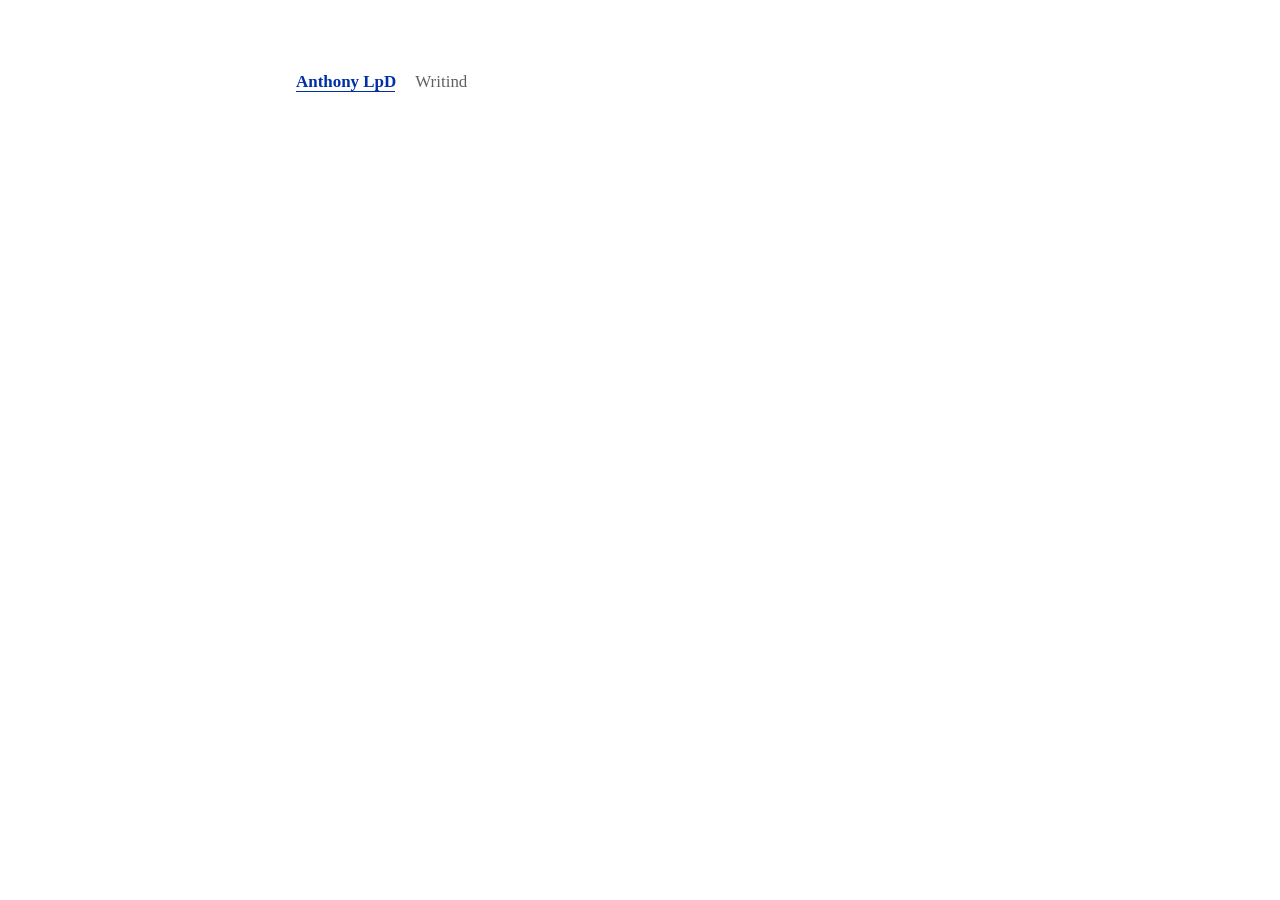
<file: index.html>
<!DOCTYPE html>
<html lang="en">
<head>
<meta charset="utf-8">
<meta name="viewport" content="width=device-width, initial-scale=1">
<title>Anthony Low</title>
<meta name="description" content="Anthony Low's corner of the internet.">
<link rel="stylesheet" href="styles.css">
<script>
  /* Inline and up front: the body has to be held back before it paints, or
     it flashes in ahead of the titles. The timer is a dead-man's switch in
     case scramble.js never arrives. */
  if (!window.matchMedia('(prefers-reduced-motion: reduce)').matches) {
    document.documentElement.classList.add('scrambling');
    setTimeout(function () {
      document.documentElement.classList.remove('scrambling');
      document.documentElement.classList.add('booted');
    }, 4000);
  }
</script>
</head>
<body>
<div class="page">
  <main class="content">
    <nav class="tabs reveal" style="--i:0" aria-label="Primary">
      <ul class="tab-list">
        <li><a href="index.html" aria-current="page" data-scramble>Anthony Low</a></li>
        <li><a href="writing.html" data-scramble>Writing</a></li>
      </ul>

      <ul class="social reveal" style="--i:1">
        <li>
          <a href="https://www.linkedin.com/in/alow16" target="_blank" rel="noopener noreferrer" aria-label="LinkedIn">[linkedin]</a>
        </li>
        <li>
          <a href="https://x.com/anthonylow_" target="_blank" rel="noopener noreferrer" aria-label="X">[x]</a>
        </li>
        <li>
          <a href="mailto:alow1@stanford.edu" aria-label="Email">[email]</a>
        </li>
      </ul>
    </nav>

    <div class="prose">
      <p class="reveal" style="--i:1">
        I study EE &amp; CS at Stanford with a focus on AI and robotics. I'm
        broadly interested in the frontier of physical AI, and more particularly
        how we can develop systems that enable robots to seamlessly perceive and
        act on the world around them.
      </p>
      <p class="reveal" style="--i:2">
        In an earlier life, I won the
        <a href="https://events.vex.com/robot-competitions/vex-robotics-competition" target="_blank" rel="noopener noreferrer">VEX World Championship</a>,
        was named a
        <a href="https://www.societyforscience.org/regeneron-sts/2026-scholars/" target="_blank" rel="noopener noreferrer">Regeneron Science Talent Search
        Scholar</a>, and placed top 150 in the
        <a href="https://www.acs.org/education/olympiad.html" target="_blank" rel="noopener noreferrer">U.S. National Chemistry Olympiad</a>.
      </p>
    </div>

    <figure class="figure reveal" style="--i:3">
      <!-- width/height match the file so the caption never jumps while the
           image is still in flight. -->
      <img src="images/super-p-sem.webp" width="1032" height="742" decoding="async"
           alt="Scanning electron micrograph of Super P carbon black: near-spherical
                nanoparticles fused into open, branching chains, with a 500 nm scale bar.">
      <figcaption data-fit-caption>
        SEM image of Super P, a proprietary carbon black primarily used in
        fabricating battery electrodes.
      </figcaption>
    </figure>
  </main>
</div>

<script src="scramble.js"></script>
<script src="caption.js"></script>
</body>
</html>
</file>
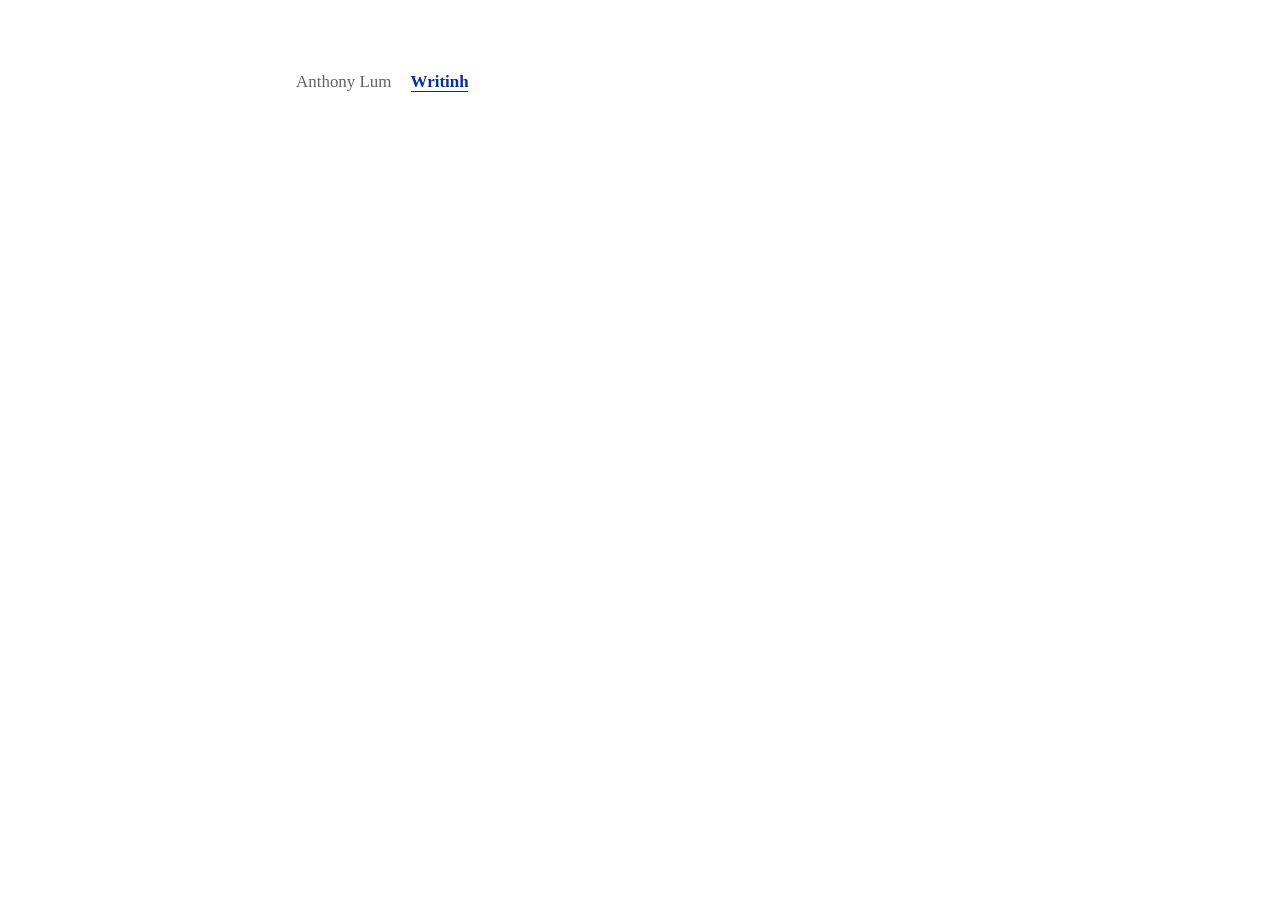
<file: writing.html>
<!DOCTYPE html>
<html lang="en">
<head>
<meta charset="utf-8">
<meta name="viewport" content="width=device-width, initial-scale=1">
<title>Writing &middot; Anthony Low</title>
<meta name="description" content="Writing by Anthony Low.">
<link rel="stylesheet" href="styles.css">
<script>
  /* Inline and up front: the body has to be held back before it paints, or
     it flashes in ahead of the titles. The timer is a dead-man's switch in
     case scramble.js never arrives. */
  if (!window.matchMedia('(prefers-reduced-motion: reduce)').matches) {
    document.documentElement.classList.add('scrambling');
    setTimeout(function () {
      document.documentElement.classList.remove('scrambling');
      document.documentElement.classList.add('booted');
    }, 4000);
  }
</script>
</head>
<body>
<div class="page">
  <main class="content">
    <nav class="tabs reveal" style="--i:0" aria-label="Primary">
      <ul class="tab-list">
        <li><a href="index.html" data-scramble>Anthony Low</a></li>
        <li><a href="writing.html" aria-current="page" data-scramble>Writing</a></li>
      </ul>

      <ul class="social reveal" style="--i:1">
        <li>
          <a href="https://www.linkedin.com/in/alow16" target="_blank" rel="noopener noreferrer" aria-label="LinkedIn">
            <svg viewBox="0 0 24 24" fill="none" stroke="currentColor" stroke-width="2" stroke-linecap="round" stroke-linejoin="round" aria-hidden="true">
              <path d="M16 8a6 6 0 0 1 6 6v7h-4v-7a2 2 0 0 0-4 0v7h-4v-7a6 6 0 0 1 6-6z"></path>
              <rect x="2" y="9" width="4" height="12"></rect>
              <circle cx="4" cy="4" r="2"></circle>
            </svg>
          </a>
        </li>
        <li>
          <a href="https://x.com/anthonylow_" target="_blank" rel="noopener noreferrer" aria-label="X">
            <svg viewBox="0 0 24 24" fill="currentColor" aria-hidden="true">
              <path d="M18.244 2.25h3.308l-7.227 8.26 8.502 11.24H16.17l-5.214-6.817L4.99 21.75H1.68l7.73-8.835L1.254 2.25H8.08l4.713 6.231zm-1.161 17.52h1.833L7.084 4.126H5.117z"></path>
            </svg>
          </a>
        </li>
        <li>
          <a href="mailto:alow1@stanford.edu" aria-label="Email">
            <svg viewBox="0 0 24 24" fill="none" stroke="currentColor" stroke-width="2" stroke-linecap="round" stroke-linejoin="round" aria-hidden="true">
              <path d="M4 4h16c1.1 0 2 .9 2 2v12c0 1.1-.9 2-2 2H4c-1.1 0-2-.9-2-2V6c0-1.1.9-2 2-2z"></path>
              <polyline points="22,6 12,13 2,6"></polyline>
            </svg>
          </a>
        </li>
      </ul>
    </nav>

    <div class="prose">
      <p class="reveal" style="--i:1">
        Coming soon.
      </p>
    </div>

    <!--
      To list posts, restore the <ul class="posts"> block: copy one <li> and
      point the href at a new HTML file (e.g. posts/my-essay.html) or an
      external link.

    <ul class="posts reveal" style="--i:2">
      <li class="post">
        <a class="post-title" href="posts/my-essay.html">Title of the essay</a>
        <time class="post-date" datetime="2026-07-31">July 2026</time>
        <p class="post-blurb">One sentence on what the piece is about.</p>
      </li>
    </ul>
    -->

  </main>
</div>

<script src="scramble.js"></script>
</body>
</html>
</file>
<file: styles.css>
/* ------------------------------------------------------------------ *
 * Anthony Low — personal site
 * ------------------------------------------------------------------ */

:root {
  --bg: #ffffff;
  --ink: #000000;
  --ink-soft: rgba(0, 0, 0, 0.62);
  --rule: rgba(0, 0, 0, 0.15);
  --accent: #002FA7;

  --serif: "Iowan Old Style", "Palatino Linotype", Palatino, Georgia, ui-serif, serif;

  --measure: 43rem;
}

* { box-sizing: border-box; }

html, body {
  margin: 0;
  padding: 0;
  height: 100%;
}

body {
  background: var(--bg);
  color: var(--ink);
  font-family: var(--serif);
  font-size: 16px;
  -webkit-font-smoothing: antialiased;
  /* No scrollbar unless the content actually overflows — which keeps the
     homepage a single quiet viewport but still lets short screens scroll. */
  overflow-x: hidden;
}

/* ---------------------------------------------------------------- layout */

.page {
  position: relative;
  min-height: 100%;
  display: flex;
}

.content {
  width: 100%;
  max-width: 64rem;
  margin: 0 auto;
  padding: 3.5rem 1.5rem 4rem;
}

@media (min-width: 640px) {
  .content { padding: 4.5rem 2.5rem 5rem; }
}

.content > * { max-width: var(--measure); margin-inline: auto; }

/* ------------------------------------------------------------- typography */

h1 {
  margin: 0;
  font-family: var(--serif);
  font-weight: 600;
  font-size: 1.78rem;
  line-height: 1.2;
  letter-spacing: -0.02em;
}

@media (min-width: 640px) {
  h1 { font-size: 2.05rem; }
}

.prose {
  display: flex;
  flex-direction: column;
  gap: 0.85rem;
}

.prose p {
  margin: 0;
  font-size: 1rem;
  line-height: 1.72;
  color: var(--ink);
}

/* ------------------------------------------------------------------ links */

a {
  color: inherit;
  text-decoration: none;
}

/* Links carry no underline at rest — the accent blue is the signal, and the
   rule sweeps in only on hover. */
.prose a,
.post-title {
  color: var(--accent);
}

/* Weight is a title's job, not a link's — inline links stay at body weight
   and lean on the accent color instead. */
.prose a,
.post-title,
.tab-list a {
  position: relative;
  background-image: linear-gradient(currentColor, currentColor);
  background-repeat: no-repeat;
  background-position: 0 100%;
  background-size: 0% 1px;
  transition: background-size 0.28s cubic-bezier(0.4, 0, 0.2, 1), color 0.2s ease;
}

.prose a:hover,
.post-title:hover,
.tab-list a:hover {
  background-size: 100% 1px;
}

.tab-list a:active {
  color: var(--accent);
}

/* -------------------------------------------------------------------- nav */

/* The nav sits at the top of the page and stands in for a header, so the
   name in the tab list carries the weight a heading normally would. */
.tabs {
  margin-bottom: 1.9rem;
  display: flex;
  flex-wrap: wrap;
  align-items: center;
  gap: 0.9rem 1.5rem;
}

.tab-list,
.social {
  list-style: none;
  margin: 0;
  padding: 0;
  display: flex;
  align-items: center;
}

.tab-list { gap: 1.25rem; }

.tab-list a {
  font-family: var(--serif);
  font-size: 1.06rem;
  font-weight: 500;
  color: var(--ink-soft);
}

.tab-list a[aria-current="page"] {
  color: var(--accent);
  font-weight: 600;
  background-size: 100% 1px;
}

.social {
  margin-left: auto;
  gap: 0.85rem;
}

.social a {
  display: block;
  font-family: var(--serif);
  font-size: 0.92rem;
  color: var(--accent);
  transition: color 0.2s ease, transform 0.2s ease;
}

.social a:hover {
  transform: translateY(-1px);
}

/* ------------------------------------------------------------------ posts */

.posts {
  list-style: none;
  margin: 2rem auto 0;
  padding: 0;
  display: flex;
  flex-direction: column;
}

.post {
  padding: 1.05rem 0;
  border-top: 1px solid var(--rule);
}

.post:last-child { border-bottom: 1px solid var(--rule); }

.post-title {
  font-family: var(--serif);
  font-size: 1.14rem;
  font-weight: 600;
  letter-spacing: -0.01em;
}

.post-date {
  display: block;
  margin-top: 0.3rem;
  font-size: 0.82rem;
  letter-spacing: 0.06em;
  text-transform: uppercase;
  color: var(--ink-soft);
}

.post-blurb {
  margin: 0.5rem 0 0;
  font-size: 0.95rem;
  line-height: 1.65;
  color: var(--ink-soft);
}

.empty {
  padding: 1.05rem 0;
  border-top: 1px solid var(--rule);
  font-size: 0.95rem;
  color: var(--ink-soft);
}

/* ----------------------------------------------------------------- figure */

/* A fraction of the text column's width, centered under it. The percentage
   alone would resolve against .content — which runs wider than the 43rem
   measure on a big screen — so the max-width is what actually pins this to a
   fraction of the column the paragraphs occupy. Both rules land at the same
   specificity as `.content > *`, so this block has to stay below it to win,
   and the two fractions have to be kept in step. */
.figure {
  width: 60%;
  max-width: calc(var(--measure) * 0.6);
  margin: 1.9rem auto 0;
}

.figure img {
  display: block;
  width: 100%;
  height: auto;
}

/* The caption block sits centered under the image with its lines left aligned
   and ragged right — not text-align: center, which would centre each line on
   its own. The auto margins here do the centring, but only once caption.js has
   pinned the width to the longest wrapped line; CSS has no way to express that
   width, so until then the block fills the figure and reads as flush left. */
.figure figcaption {
  max-width: 100%;
  margin: 0.6rem auto 0;
  text-align: left;
  font-size: 0.82rem;
  line-height: 1.55;
  color: var(--ink-soft);
}

/* ------------------------------------------------------------ title boot */

/* While the nav titles are still scrambling their letters, the nav is up but
   everything else waits. Dropping .scrambling starts the reveal cascade, so
   the body arrives the moment the last letter locks in. */
.scrambling .reveal:not(.tabs) {
  animation: none;
}

.scrambling .tabs,
.booted .tabs {
  opacity: 1;
  transform: none;
  animation: none;
}

/* --------------------------------------------------------------- reveal in */

.reveal {
  opacity: 0;
  transform: translateY(6px);
  animation: reveal 0.8s cubic-bezier(0.22, 1, 0.36, 1) forwards;
  animation-delay: calc(var(--i, 0) * 110ms + 80ms);
}

@keyframes reveal {
  to { opacity: 1; transform: none; }
}

@media (prefers-reduced-motion: reduce) {
  .reveal {
    opacity: 1;
    transform: none;
    animation: none;
  }
  .social a:hover { transform: none; }
}
</file>
